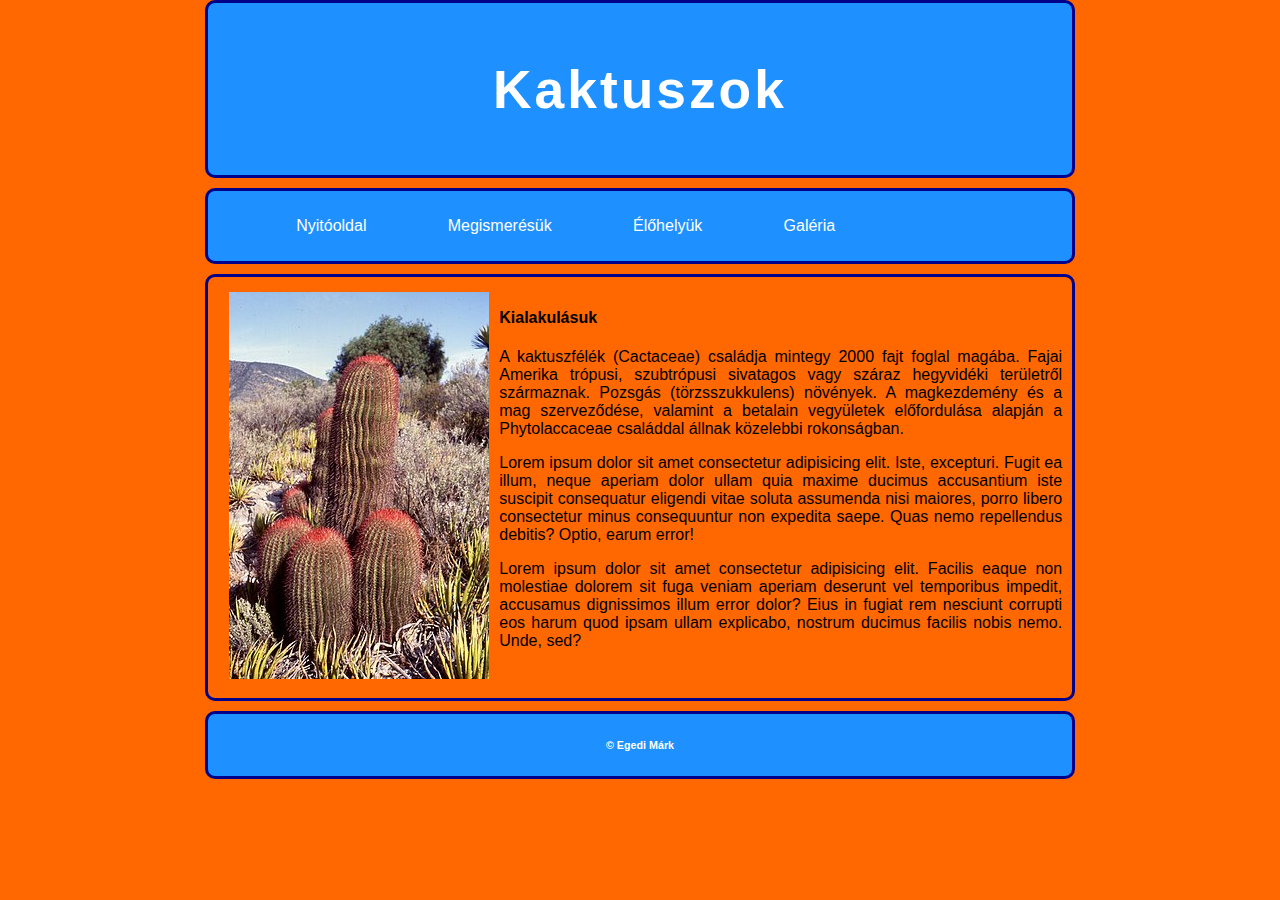
<file: index.html>
<!DOCTYPE html>
<html lang="hu-HU">
<head>
    <meta charset="UTF-8">
    <meta name="viewport" content="width=device-width, initial-scale=1.0">
    <meta name="keywords" content="kaktusz, kaktuszok">
    <meta name="author" content="Egedi Márk">
    <meta name="description" content="Kaktusz galléria">
    <link rel="stylesheet" href="style.css">
    <title>Kaktusz</title>
</head>
<body>
    <main>
        <header>
            <h1>Kaktuszok</h1>
        </header>
        <nav>
            <ul>
                <li><a href="#">Nyitóoldal</a></li>
                <li><a href="megismeres.html">Megismerésük</a></li>
                <li><a href="elohely.html">Élőhelyük</a></li>
                <li><a href="galeria.html">Galéria</a></li>
            </ul>
        </nav>
        <div id="tartalom">
            <article>
                <img src="img/nyito.jpg" alt="Kaktusz" title="Kaktusz">
            </article>
            <aside>
                <h4>Kialakulásuk</h4>
                <p>
                    A kaktuszfélék (Cactaceae) családja mintegy 2000 fajt foglal magába. Fajai Amerika trópusi, szubtrópusi sivatagos vagy száraz hegyvidéki területről származnak. Pozsgás (törzsszukkulens) növények. A magkezdemény és a mag szerveződése, valamint a betalain vegyületek előfordulása alapján a Phytolaccaceae családdal állnak közelebbi rokonságban.
                </p>
                <p>
                    Lorem ipsum dolor sit amet consectetur adipisicing elit. Iste, excepturi. Fugit ea illum, neque aperiam dolor ullam quia maxime ducimus accusantium iste suscipit consequatur eligendi vitae soluta assumenda nisi maiores, porro libero consectetur minus consequuntur non expedita saepe. Quas nemo repellendus debitis? Optio, earum error!
                </p>
                <p>
                    Lorem ipsum dolor sit amet consectetur adipisicing elit. Facilis eaque non molestiae dolorem sit fuga veniam aperiam deserunt vel temporibus impedit, accusamus dignissimos illum error dolor? Eius in fugiat rem nesciunt corrupti eos harum quod ipsam ullam explicabo, nostrum ducimus facilis nobis nemo. Unde, sed?
                </p>
            </aside>
        </div>
        <footer>
            <h6>© Egedi Márk</h6>
        </footer>
    </main>
</body>
</html>
</file>
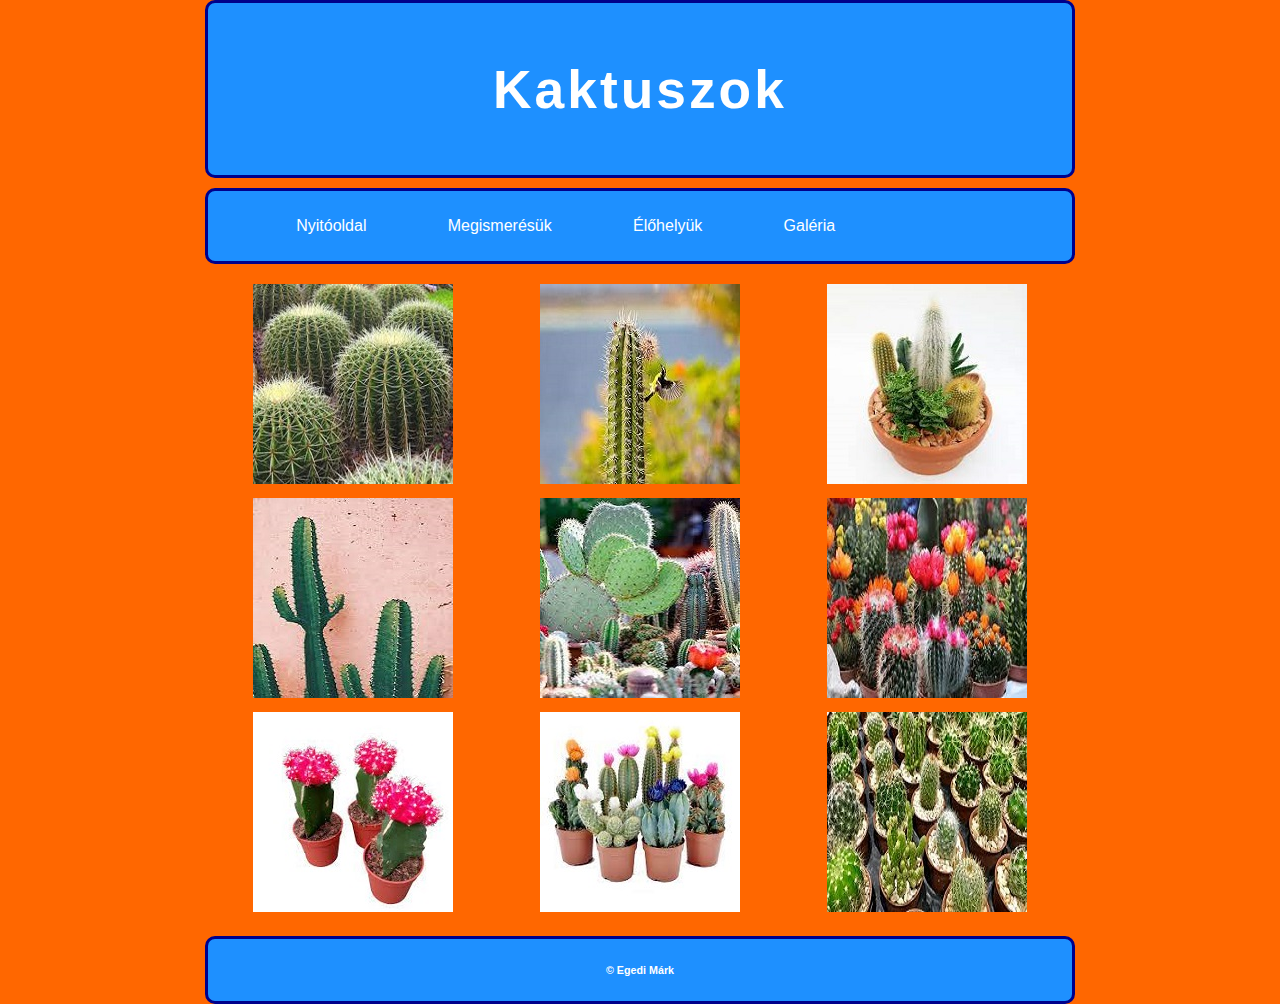
<file: galeria.html>
<!DOCTYPE html>
<html lang="hu-HU">
<head>
    <meta charset="UTF-8">
    <meta name="viewport" content="width=device-width, initial-scale=1.0">
    <meta name="keywords" content="kaktusz, kaktuszok">
    <meta name="author" content="Egedi Márk">
    <meta name="description" content="Kaktusz galléria">
    <link rel="stylesheet" href="style2.css">
    <title>Galléria</title>
</head>
<body>
    <main>
        <header>
            <h1>Kaktuszok</h1>
        </header>
        <nav>
            <ul>
                <li><a href="index.html">Nyitóoldal</a></li>
                <li><a href="megismeres.html">Megismerésük</a></li>
                <li><a href="elohely.html">Élőhelyük</a></li>
                <li><a href="#">Galéria</a></li>
            </ul>
        </nav>
        <div id="tartalom">
            <div id="kep1"><img src="img/1.jfif" alt="Kaktusz kép" title="Kaktusz kép"></div>
            <div id="kep2"><img src="img/2.jfif" alt="Kaktusz kép" title="Kaktusz kép"></div>
            <div id="kep3"><img src="img/3.jfif" alt="Kaktusz kép" title="Kaktusz kép"></div>
            <div id="kep4"><img src="img/4.jfif" alt="Kaktusz kép" title="Kaktusz kép"></div>
            <div id="kep5"><img src="img/5.jfif" alt="Kaktusz kép" title="Kaktusz kép"></div>
            <div id="kep6"><img src="img/7.jfif" alt="Kaktusz kép" title="Kaktusz kép"></div>
            <div id="kep7"><img src="img/8.jfif" alt="Kaktusz kép" title="Kaktusz kép"></div>
            <div id="kep8"><img src="img/9.jfif" alt="Kaktusz kép" title="Kaktusz kép"></div>
            <div id="kep9"><img src="img/10.jfif" alt="Kaktusz kép" title="Kaktusz kép"></div>
        </div>
        <footer>
            <h6>© Egedi Márk</h6>
        </footer>
    </main>
</body>
</html>
</file>
<file: style.css>
body{
    background-color: rgb(255, 103, 0);
    color: black;
    font-size: 12pt;
    font-family: Arial, Helvetica, sans-serif;
    margin: auto;
    max-width: 85%;
}

main{
    display: grid;
    grid-template-columns: 1fr 1fr 1fr;
    grid-template-areas: 
    'h h h'
    'n n n'
    'tartalom tartalom tartalom'
    'f f f';
    max-width: 80%;
    margin: auto;
    gap: 10px;
}
#tartalom{
    display: grid;
    grid-area: tartalom;
    grid-template-columns: 1fr 2fr;
    grid-template-areas: 'ar as as';
    border: 3px solid darkblue;
    border-radius: 10px;
    padding: 10px;
}
header{
    grid-area: h;
    color: white;
    border-radius: 10px;
    border: 3px solid darkblue;
    text-align: center;
    font-size: 20pt;
    letter-spacing: 3px;
    padding: 20px;
    background-color: dodgerblue;
}
nav{
    grid-area: n;
    text-align: left;
    border: 3px solid darkblue;
    background-color: dodgerblue;
    border-radius: 10px;
    padding: 10px;
    

}
article{
    grid-area: ar;
    margin: auto;
    padding: 5px;
}
aside{
    grid-area: as;
    text-align: justify;
    
}
footer{
    grid-area: f;
    color: white;
    text-align: center;
    background-color: dodgerblue;
    border: 3px solid darkblue;
    border-radius: 10px;
}

ul{
    text-decoration: none;
    text-align: left;
}
li{
    display: inline;
    padding: 3vw;
}
a{
    text-decoration: none;
    color: white;
}
</file>
<file: style2.css>
body{
    background-color: rgb(255, 103, 0);
    color: black;
    font-size: 12pt;
    font-family: Arial, Helvetica, sans-serif;
    margin: auto;
    max-width: 85%;
}

main{
    display: grid;
    grid-template-columns: 1fr 1fr 1fr;
    grid-template-areas: 
    'h h h'
    'n n n'
    'tartalom tartalom tartalom'
    'f f f';
    max-width: 80%;
    margin: auto;
    gap: 10px;
}
#tartalom{
    display: grid;
    grid-area: tartalom;
    grid-template-columns: 1fr 1fr 1fr;
    grid-template-areas: 'kep1 kep2 kep3'
    'kep4 kep5 kep6'
    'kep7 kep8 kep9';
    border-radius: 10px;
    padding: 10px;
    gap: 10px
}
header{
    grid-area: h;
    color: white;
    border-radius: 10px;
    border: 3px solid darkblue;
    text-align: center;
    font-size: 20pt;
    letter-spacing: 3px;
    padding: 20px;
    background-color: dodgerblue;
}
nav{
    grid-area: n;
    text-align: left;
    border: 3px solid darkblue;
    background-color: dodgerblue;
    border-radius: 10px;
    padding: 10px;
    

}
#kep1{
    grid-area: kep1;
    margin: auto;
}
#kep2{
    grid-area: kep2;
    margin: auto;
}
#kep3{
    grid-area: kep3;
    margin: auto;
}
#kep4{
    grid-area: kep4;
    margin: auto;
}
#kep5{
    grid-area: kep5;
    margin: auto;
}
#kep6{
    grid-area: kep6;
    margin: auto;
}
#kep7{
    grid-area: kep7;
    margin: auto;
}
#kep8{
    grid-area: kep8;
    margin: auto;
}
#kep9{
    grid-area: kep9;
    margin: auto;
}
footer{
    grid-area: f;
    color: white;
    text-align: center;
    background-color: dodgerblue;
    border: 3px solid darkblue;
    border-radius: 10px;
}

ul{
    text-decoration: none;
    text-align: left;
}
li{
    display: inline;
    padding: 3vw;
}
a{
    text-decoration: none;
    color: white;
}
</file>
